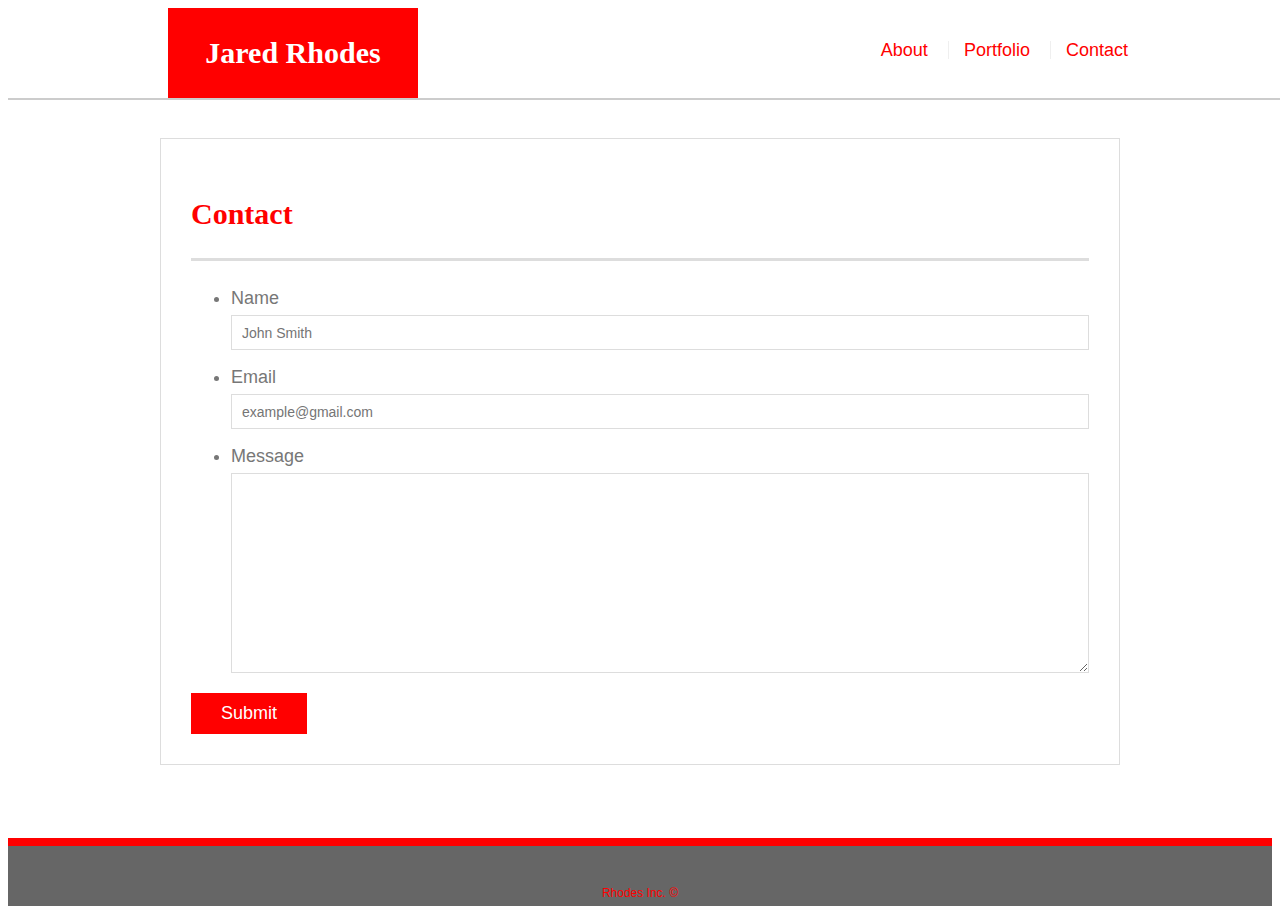
<file: contact.html>
<!doctype html>
<html lang="en-us">

<head>
  <meta charset="UTF-8">
  <title>Contact | Jared Rhodes</title>
  <link rel="stylesheet" type="text/css" href="assets/css/style.css">
</head>

<body>
  <meta name="viewport" content="width=device-width, initial-scale=1">
  <header id="masthead">
    <div class="container">
      <a href="index.html" id="logo">Jared Rhodes</a>
      <nav>
        <a href="index.html">About</a>
        <a href="portfolio.html">Portfolio</a>
        <a href="contact.html">Contact</a>
      </nav>
    </div>
  </header>

  <div id="main-container" class="container">
    <section class="main-section">
      <h1>Contact</h1>

      <form id="contact-form">
        <ul>
          <li>
            <label for="name">Name</label>
            <input type="text" id="name" name="name" placeholder="John Smith" required="required">
          </li>
          <li>
            <label for="email">Email</label>
            <input type="email" id="email" name="email" placeholder="example@gmail.com" required="required">
          </li>
          <li>
            <label for="message">Message</label>
            <textarea id="message" name="message" required="required"></textarea>
          </li>
        </ul>
        <input type="submit">
      </form>

    </section>

  </div>

  <footer>
    <div class="container">
      Rhodes Inc. &copy; 
    </div>
  </footer>
</body>

</html>
</file>
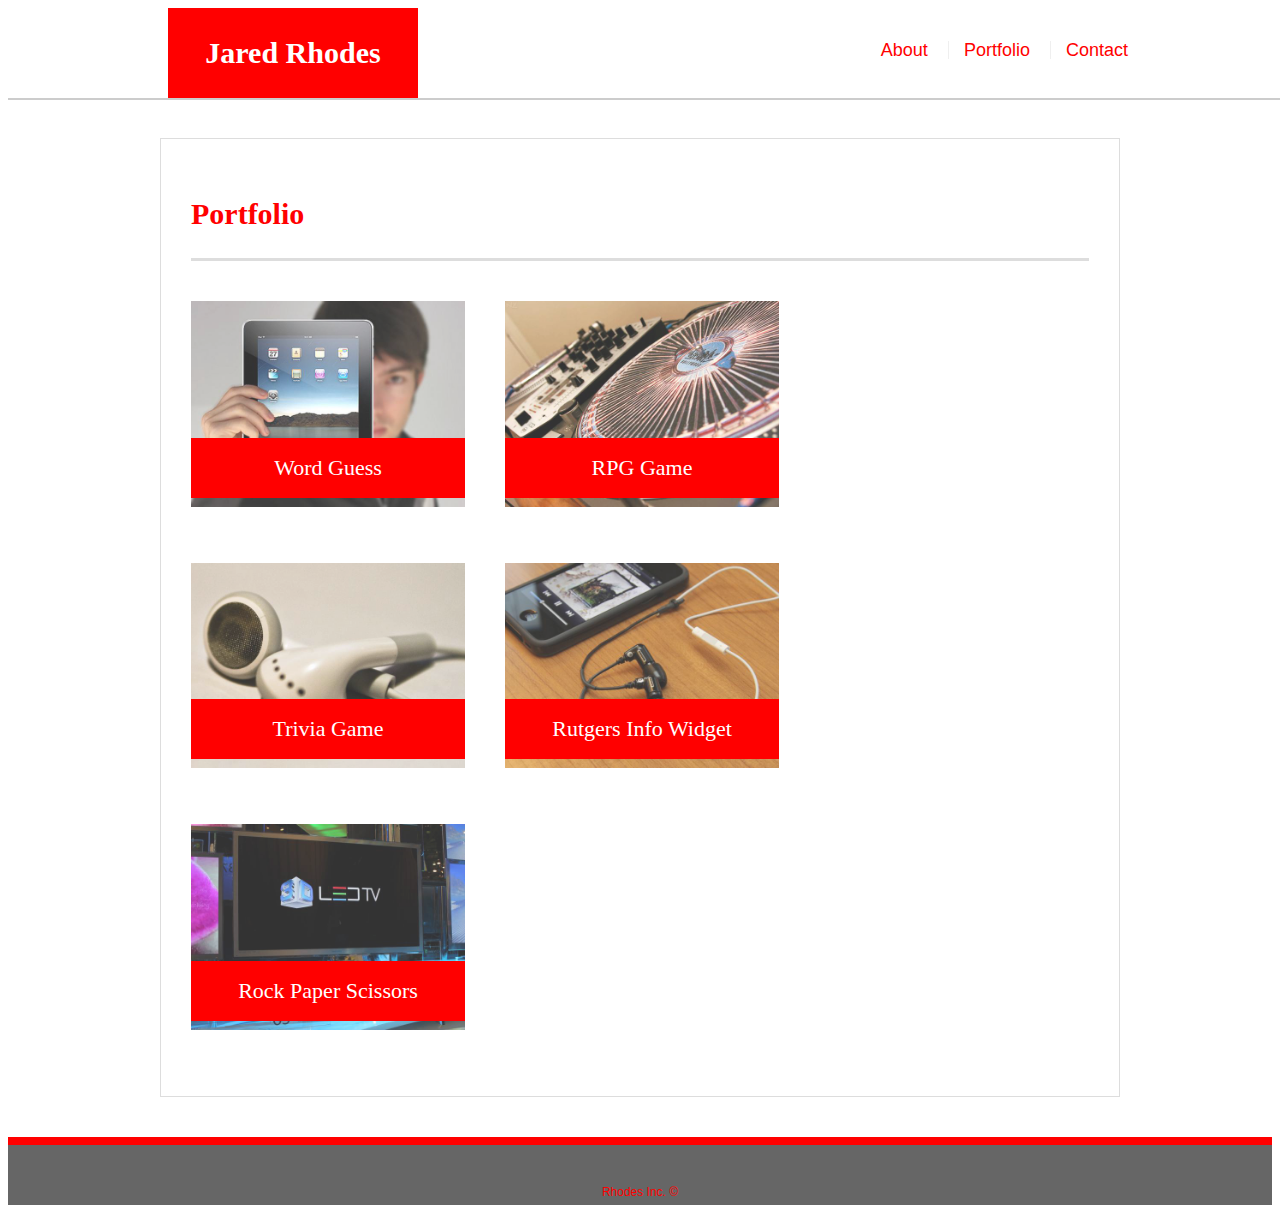
<file: portfolio.html>
<!doctype html>
<html lang="en-us">

<head>
  <meta charset="UTF-8">
  <title>Portfolio | Jared Rhodes</title>
  <link rel="stylesheet" type="text/css" href="assets/css/style.css">
</head>

<body>
  <meta name="viewport" content="width=device-width, initial-scale=1">
  <header id="masthead">
    <div class="container">
      <a href="index.html" id="logo">Jared Rhodes</a>
      <nav>
        <a href="index.html">About</a>
        <a href="portfolio.html">Portfolio</a>
        <a href="contact.html">Contact</a>
      </nav>
    </div>
  </header>

  <div id="main-container" class="container">
    <section class="main-section">
      <h1>Portfolio</h1>

      <div class="work">
        <img src="assets/images/technics-q-c-640-480-1.jpg" alt="Word Guess">

        <h3>Word Guess</h3>
      </div>
      <div class="work">
        <img src="assets/images/technics-q-c-640-480-2.jpg" alt="RPG Game">

        <h3>RPG Game</h3>
      </div>
      <div class="work">
        <img src="assets/images/technics-q-c-640-480-5.jpg" alt="Trivia Game">

        <h3>Trivia Game</h3>
      </div>
      <div class="work">
        <img src="assets/images/technics-q-c-640-480-7.jpg" alt="Rutgers Info Widget">

        <h3>Rutgers Info Widget</h3>
      </div>
      <div class="work">
        <img src="assets/images/technics-q-c-640-480-9.jpg" alt="Rock Paper Scissors">

        <h3>Rock Paper Scissors</h3>
      </div>

    </section>

  </div>

  <footer>
    <div class="container">
      Rhodes Inc. &copy;
    </div>
  </footer>
</body>

</html>
</file>
<file: assets/css/style.css>
body {
  font-family: Arial, "Helvetica Neue", Helvetica, sans-serif;
  font-size: 18px;
  line-height: 34px;
  color: #777777;
  background: url("http://www.pngall.com/wp-content/uploads/2016/07/Space-PNG-Pic.gif");
}

* {
  box-sizing: border-box;
}

/* general */

.container {
  width: 100%;
  max-width: 960px;
  margin: 0 auto;
  clear: both;
}

h1,
h2,
h3,
p {
  margin-bottom: 20px;
}

p:last-child {
  margin-bottom: 0;
}

h1,
h2,
h3 {
  font-family: Georgia, Times, "Times New Roman", serif;
  font-weight: 700;
  color: red;
}

h1 {
  padding-bottom: 20px;
  font-size: 30px;
  line-height: 49px;
  border-bottom: 3px solid #dddddd;
}

h2,
h3 {
  font-size: 22px;
}

/* header */

#masthead {
  position: fixed;
  z-index: 99;
  width: 100%;
  margin: 0 0 30px;
  overflow: auto;
  color: #ffffff;
  background: #ffffff;
  border-bottom: 2px solid #cccccc;
}

#logo {
  float: left;
  width: 250px;
  height: 90px;
  font-family: Georgia, Times, "Times New Roman", serif;
  font-size: 30px;
  font-weight: 700;
  line-height: 90px;
  color: #ffffff;
  text-align: center;
  text-decoration: none;
  background: red;
}

nav {
  float: right;
  margin-top: 25px;
}

nav a {
  display: inline-block;
  padding-left: 15px;
  margin-left: 15px;
  line-height: 18px;
  color: red;
  text-decoration: none;
  border-left: 1px solid #efefef;
}

nav a:first-child {
  border-left: 0 none;
}

/* footer */

footer {
  padding: 30px 0;
  clear: both;
  font-size: 12px;
  color: red;
  color: red;
  text-align: center;
  background: #666666;
  border-top: 8px solid red;
  height: 50px;
}

h3, h2 {
  padding-bottom: 20px;
  margin-bottom: 15px;
  line-height: 22px;
  border-bottom: 2px solid #eeeeee;
}

/* main */

#main-container {
  padding-top: 130px;
  min-height: calc(100vh - 70px);
}

.main-section {
  float: left;
  width: 100%;
  max-width: 960px;
  padding: 30px;
  margin: 0 0 40px;
  background: #ffffff;
  border: 1px solid #dddddd;
}

/* portfolio page */

.work {
  position: relative;
  float: left;
  width: 274px;
  margin: 20px 0 25px;
  overflow: auto;
}

.work:nth-child(even) {
  margin-right: 40px;
}

.work img {
  width: 100%;
  border: 0 none;
  opacity: 0.8;
}

.work h3 {
  position: absolute;
  bottom: 20px;
  width: 100%;
  padding: 15px;
  margin-bottom: 0;
  font-weight: 300;
  line-height: 30px;
  color: #ffffff;
  text-align: center;
  background: red;
  border-bottom: 0;
}

.auth-image {
  float: left;
  width: 200px;
  height: auto;
  margin-top: 10px;
  margin-right: 25px;
}

/* contact page */

#contact-form ul {
  margin-bottom: 20px;
}

#contact-form li {
  margin-bottom: 10px;
}

label,
input[type=text],
input[type=email],
textarea {
  display: block;
  width: 100%;
}

input[type=text],
input[type=email],
textarea {
  height: 35px;
  padding: 0 10px;
  font-size: 14px;
  border: 1px solid #dddddd;
}

textarea {
  height: 200px;
}

input[type=submit] {
  padding: 10px 30px;
  font-size: 18px;
  color: #ffffff;
  cursor: pointer;
  background: red;
  border: 0 none;
}

/* Formatting the hover to highlight and make INTERACTIVE*/

#myTopNav a:hover {
    background-color: red;
    color: blue;
}

@media screen and (max-width: 980px ) {

  .main-section {
    width: 60%;
  }
  #masthead {
   width: 100%;
  }
  #logo {
  width: 100%;

}

@media screen and (max-width: 768px) {

  .main-section {
    width: 100%;
  }
    #masthead {
   width: 100%;
  }
   #logo {
  width: 100%;
}


@media screen and (max-width: 640px) {

  .main-section {
    width: 100%;
  }
    #masthead {
    width: 100%;
  }
    #logo {
    width: 100%;
}
</file>
